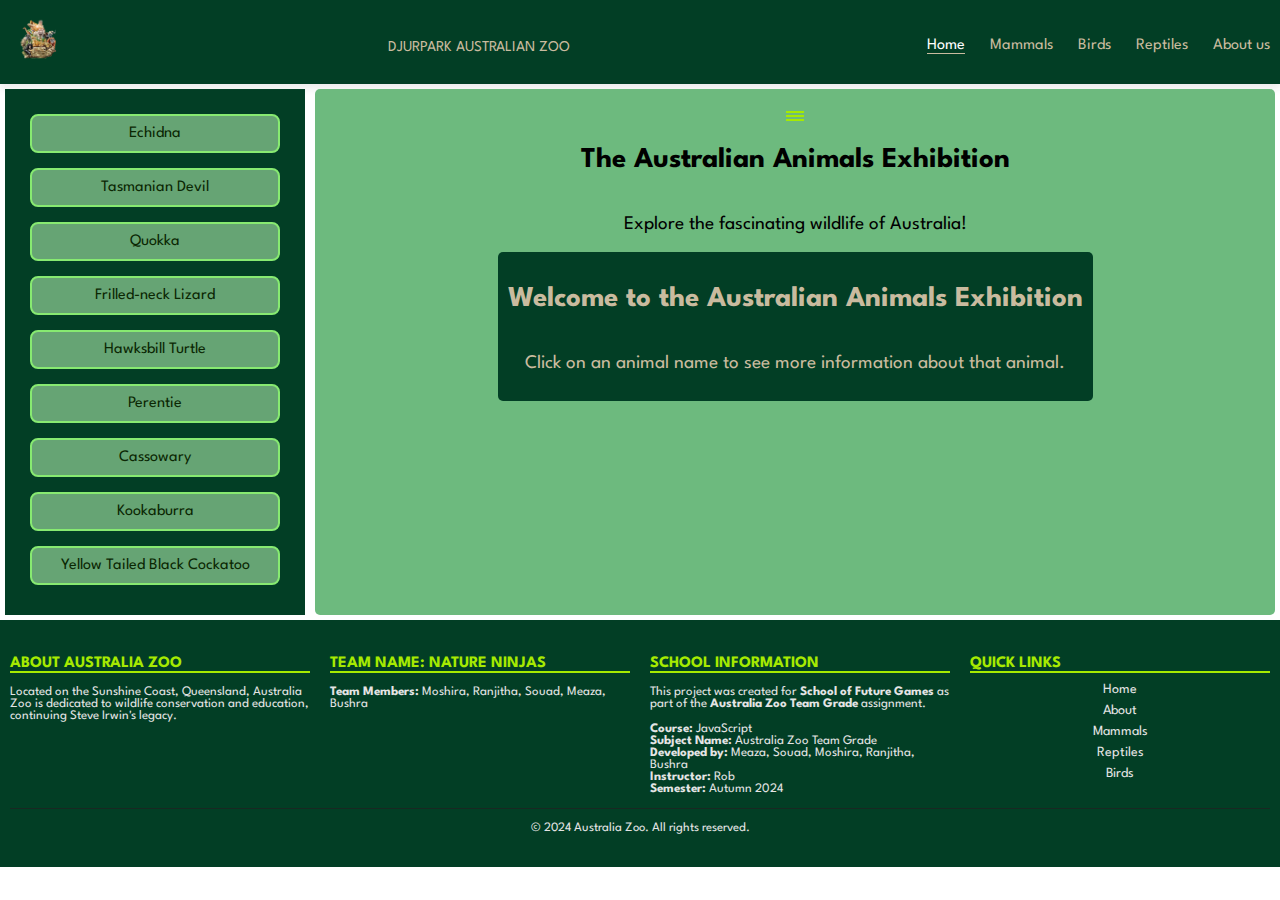
<file: index.html>
<!DOCTYPE html>
<html lang="en">

<head>
    <meta charset="UTF-8">
    <meta name="viewport" content="width=device-width, initial-scale=1.0">
    <title>Homepage</title>
    <link rel="stylesheet" href="./styles/homepage.css">
    <link rel="stylesheet" href="./styles/global.css">
    <script src="./scripts/homepage.js" defer></script>
    <script src="./scripts/index.js" defer></script>
</head>

<body>
    <header class="header-b">
        <div class="logo-b">
            <img src="./images/icons/zoologo xx..png" alt="logo">    
        </div>
        <div class="page-title">DJURPARK AUSTRALIAN ZOO</div>
        <div class="menu-btn-navbar">
            <div class="btnn-line"></div>
            <div class="btnn-line"></div>
            <div class="btnn-line"></div>
        </div>
        <div class="navbar">
            <ul class="navbar-list navbar-ul">
                <li><a href="./index.html" class="active">Home</a></li>
                <li><a href="./mammals.html">Mammals</a></li>
                <li><a href="./birds.html">Birds</a></li>
                <li><a href="./reptiles.html">Reptiles</a></li>
                <li><a href="./about.html">About us</a></li>
            </ul>
        </div>
    </header>
    <div class="home-content">



    <div class="content">
        <aside class="sidebar">
            <div id="animal-list">
                <!-- Animal list will be displayed here -->
            </div>    
        </aside>
        <main class="main-content">
            <div class="sidbarbtn">
                <div class="btnn-line"></div>
                <div class="btnn-line"></div>
                <div class="btnn-line"></div>  
            </div>
            <h2>The Australian Animals Exhibition</h2>
            <p>Explore the fascinating wildlife of Australia!</p>
            <div id="animal-info">
                <!-- Animal info will be displayed here -->
            </div>
        </main>
    </div>
</div>
    <footer>
        <div class="footer-container">
            <div class="footer-section about">
                <h3>About Australia Zoo</h3>
                <p>
                    Located on the Sunshine Coast, Queensland, Australia Zoo is dedicated to wildlife conservation and education, continuing Steve Irwin's legacy.
                </p>
            </div>
            <div class="footer-section team">
                <h3>Team Name: Nature Ninjas</h3>
                <p>
                    <strong>Team Members:</strong> Moshira, Ranjitha, Souad, Meaza, Bushra
                </p>
            </div>
            <div class="footer-section school-info">
                <h3>School Information</h3>
                <p>
                    This project was created for <strong>School of Future Games</strong> as part of the <strong>Australia Zoo Team Grade</strong> assignment.
                </p>
                <p>
                    <strong>Course:</strong> JavaScript<br>
                    <strong>Subject Name:</strong> Australia Zoo Team Grade<br>
                    <strong>Developed by:</strong> Meaza, Souad, Moshira, Ranjitha, Bushra<br>
                    <strong>Instructor:</strong> Rob<br>
                    <strong>Semester:</strong> Autumn 2024
                </p>
            </div>
            <div class="footer-section quick-links">
                <h3>Quick Links</h3>
                <ul>
                    <li><a href="index.html">Home</a></li>
                    <li><a href="about.html" class="active">About</a></li>
                    <li><a href="mammals.html">Mammals</a></li>
                    <li><a href="reptiles.html">Reptiles</a></li>
                    <li><a href="birds.html">Birds</a></li>
                </ul>
            </div>
        </div>
        <div class="footer-bottom">
            <p>&copy; 2024 Australia Zoo. All rights reserved.</p>
        </div>
    </footer>
</body>

</html>
</file>
<file: styles/homepage.css>
.home-content {
    margin: 0;
    padding: 0;
}

.content {
    display: flex;
    flex-grow: 1; 
}

.sidebar {
    background-color: var(--sidebar-bkg-color);
    padding: 5px; 
    width: 300px;
    display: flex;
    flex-direction: column;
    margin:5px;
}

.animals {
    text-align: center;
    color: rgb(32, 227, 15);
    border-radius: 2px;
    padding: 2px;
    margin-bottom: 25px; 
}

.sidebar div { 
    margin: 10px;
}

.sidebar div a {
   color: rgb(11, 39, 3);
   text-align: center;
   text-decoration: none;
   padding: 10px;
   border: 2px solid #87ea71;
   margin-bottom: 15px;
   border-radius: 8px;
   display: block;
   background-color: #66a474;
   transition: background-color 0.3s ease, border-color 0.3s ease;
}

.sidebar div a:hover {
    background-color: #39e812;
    border-color: #b0b0b0;
} 

#animal-info {
    display: flex;
    flex-direction: column;
    align-items: center;
    background-color: var(--header-color);
    color: #c9bb9f;
    border-radius: 5px;
    padding: 10px;
}

.main-content {
    display: flex;
    flex-direction: column;
    align-items: center;
    margin: 0px 80px;
    font-size: 1.2rem;
    width: 75%;
    color: var(--heading-p-colour);
    background-color: rgb(109, 186, 126); 
    margin: 5px;
    padding: 20px;
    border-radius: 5px;
}

#animal-info img {
    height: 300px;
    width: 450px;
}

/* .sidbarbtn {
    background-color: var(--sidebar-bkg-color);
    margin-left: 300px;
    padding: 4px;
    display: none;
}

.btnn-line {
    padding: 0.3px;
} */

/* @media (max-width: 375px) {
    #animal-info img {
        height: 200px;
        width: 300px;
    }

    #animal-info{
        padding: 8px;
    }

    .main-content {
        margin: 0;
        font-size: 1.2rem;
    }
} */
/* 
@media (max-width: 344px) {

    #animal-info img {
        height: 200px;
        width: 300px;
    }

    #animal-info {
        margin: 0;
        padding: 0;
    }

    .main-content {
 
        display: flex;
        flex-direction: column;
        align-items: center;
        padding: 0;
        margin: 0;
    }
}

@media (max-width: 414px) {

    #animal-info img {
        height: 200px;
        width: 300px;
    }
        
    .main-content {
        margin: 0;
        padding: 10px;
        display: flex;
        flex-direction: column;
        justify-content: center;
    }
}

@media (max-width: 430px) {
    #animal-info img {
        height: 200px;
        width: 300px;
    }

    .main-content {
        margin: 0;
        padding: 10px;
        display: flex;
        flex-direction: column;
        justify-content: center;
    }
}

@media (max-width: 540px) {
        
    .sidbarbtn  {
        display: block;
    }

    .main-content {
    
        width: 100%;
    }

    .sidebar {
         
        position: fixed;
        margin: 0;
        padding: 20px 5px;
        left: -300px;       
        width: 100%;
        max-width: 300px;
        transition: 0.2s linear;
        height: 100vh;
    }
 
    .reptiles-animale {
        margin: 0;
    }

    .menu-btnn {
        display: block;
        margin-top: 10px;        
        margin-left: 500px;                
    }

    .open-sidebar {
        left: 0;
    }
} */
/* 
@media (max-width: 768px) {

    #animal-info img {
        height: 200px;
        width: 300px;
    }

    .main-content {
        margin: 0;
        padding: 10px;
        display: flex;
        flex-direction: column;
        align-items: center;
        width: 100%;   
    }

    .sidebar {
        margin: 0;
        padding: 10px;
    }
} */
/* 
@media (max-width: 820px) {

    #animal-info img {
        height: 200px;
        width: 300px;
    }

    .main-content {
        margin: 10px;
        padding: 20px;
        display: flex;
        flex-direction: column;
        justify-content: center;
    }
}
 
@media (min-width: 912px) {
    #animal-info img {
        height: 300px;
        width: 450px;
    }
}

@media (min-width: 1024px) {
    #animal-info img {
        height: 300px;
        width: 400px;
    }
}  
 */
 /* ////////// */

 /* @media (max-width: 768px) {
    .content {
        flex-direction: column;
    }

    .sidebar {
        width: 100%;
        padding: 10px;
        margin: 0;
    }

    .main-content {
        margin: 20px;
        font-size: 1rem;
        width: 90%;
    }
    
    #animal-info img {
        height: 300px;
        width: 100%;
    }

    .sidebar div a {
        font-size: 0.9rem;
        padding: 5px;
    }
}

@media (max-width: 375px) {
    .content {
    flex-direction: column;
    }
    .sidebar {
        width: 100%;
        padding: 10px;
        margin: 0;
    }

    #animal-info img {
        height: 200px;
        width: 100px;
    }

    #animal-info {
        padding: 8px;
    }

    .sidebar div a {
        font-size: 0.8rem;
        padding: 5px;
    }

    .main-content {
        margin: 10px;
        font-size: 1rem;
        padding: 15px;
        width: 90%;
    }
} */

@media (max-width: 768px) and (max-height: 1024px) {
    .content {
        flex-direction: column;
    }

    .sidebar {
        width: 100%;
        padding: 10px;
        margin: 0;
    }

    .main-content {
        width: 90%;
        margin: 20px auto;
        font-size: 1rem;
    }

    #animal-info img {
        height: 300px;
        width: 100%;
    }

    .sidebar div a {
        font-size: 0.9rem;
        padding: 8px;
    }
}

@media (max-width: 390px) and (max-height: 844px) {
    .content {
        flex-direction: column;
    }

    .sidebar {
        width: 100%;
        padding: 10px;
    }

    .main-content {
        padding: 15px;
    }

    #animal-info img {
        height: 200px;
        width: 100%;
    }

    .sidebar div a {
        font-size: 0.8rem;
        padding: 5px;
    }
}
</file>
<file: styles/global.css>
@import url("https://fonts.googleapis.com/css2?family=Spartan:wght@100;200;300;400;500;600;700;800;900&display=swap");

:root {
    --sidebar-bkg-color :  #023E25;
    --active-color :  #3d4f14;
    --header-color: #023E25;
    --primary-text-color: #A6EA01;
    --secoundary-text-color: #E4E4E4;
    --sidebar: #39735B;
    --button-color: #192822;
    --footer-text: #e4e4e4;
    --footer-accent: #a6ea01;
}

*{
    box-sizing: border-box;
}

html {
    height: 100vh;
}

body {
    height: 100%;
    margin: 0;
    font-family:'Spartan';
}

.header-b{
    align-items: center;
    background-color: #023E25;
    display: flex;
    justify-content:space-between;
    padding: 10px;
    box-shadow: 0 4px 8px rgba(43, 43, 43, 0.1);
    z-index: 1000;
    flex-direction: row;
    align-items: center;
    
}

.logo-b img {
    height:60px;
    width: 60px;
}
 
.page-title {
    font-weight: 400;
    font-size: 15px;
    padding-top: 10px;
    color: #c9bb9f;
}
.menu-btn-navbar {
    display: flex;
    flex-direction: column;
    float: right;
    padding-bottom: 5px;
    display: none;
}
 
.btnn-line {
 
    margin: 2px;
    width: 18px;  
    border: solid #A6EA01 1px;
}

/*Sidebar*/




 .navbar ul {
    display: flex;
    gap: 25px;
    list-style: none;
    margin-bottom: 10px;
}
 
.navbar ul li a {
    color: #c9bb9f;
    text-decoration: none;
}
 
.navbar-list li a:hover,
.navbar-list li a.active {
    color: white;
    border-bottom: 1px solid #c9bb9f ;
}


.quick-links ul {
    list-style: none;
    padding: 0;
}
  
.quick-links li {
    margin-bottom: 8px;
    font-size: 14px;
}
  

/**/
.main-home {
    min-height: 100vh;
}
footer {
    background-color: var(--header-color);
    color: var(--footer-text);
    padding: 20px 10px; 
    font-size: 13px; 
   /* position: fixed;
    bottom: 0;*/
    

  }
  
  .footer-container {
    display: flex;
    flex-wrap: wrap; 
    justify-content: space-between; 
    gap: 20px; 
  }
  
  .footer-section {
    flex: 1 1 calc(25% - 20px);
    min-width: 200px; 
  }
  
  .footer-section h3 {
    color: var(--primary-text-color); 
    margin-bottom: 10px;
    text-transform: uppercase; 
    font-size: 16px;
    border-bottom: 2px solid var(--primary-text-color); 
 
  }
  
  .footer-section a {
    text-decoration: none; 
    color: var(--secondary-text-color); 
    transition: color 0.3s ease; 
  }
  
  .footer-section a:hover {
    color: var(--primary-text-color); 
  }
  
  .quick-links ul {
    list-style: none; 
    padding: 0; 
    margin: 0; 
    display: flex;
    flex-direction: column;
    align-items: center;
  }
  
  .quick-links li {
    margin-bottom: 8px; 
    font-size: 14px; 
  }
  
  .footer-bottom {
    text-align: center; 
 
   margin: 0;
    border-top: 1px solid var(--button-color); 
    color: var(--secondary-text-color); 
  }
  
  .footer-bottom p {
    font-size: 0.8rem; 
    padding: 0;
    
  }
  
  @media (max-width: 768px) {
    .footer-container {
      flex-direction: column; 
      align-items: center; 
      gap: 15px; 
    }
  
    .footer-section {
      flex: 1 1 100%; 
      text-align: center;
      margin-bottom: 15px;
    }
  
    .footer-section h3 {
      font-size: 14px; 
      margin-bottom: 8px; 
    }
  
    .footer-section p,
    .footer-section li {
      font-size: 12px; 
    }
  
    .footer-section a {
      font-size: 12px; 
    }
  
    .quick-links ul {
      padding: 0;
    }
  
    .quick-links li {
      margin-bottom: 10px; 
    }
  
    .footer-bottom {
      text-align: center;
      font-size: 12px;
      padding-top: 10px; 
    }  

 
}

@media (max-width: 430px) {
    /*Header responsive*/
    .header-b {
        display: flex;
        flex-direction: row;            
    }

    .navbar{
        background-color: var(--header-color);
        position: fixed;
        top: 100px;
        right: 0px;
        width: 100%;
        margin: 0;
        transition: all .5s;
        display: flex;
        flex-direction: column;
        text-align: center;
        display: none;       
    }
    .toggle-header{
        display: block;  
        transition: all .5s;  
    }

    .toggle-header ul {
        display: flex;
        flex-direction: column;
        transition: all .5s;
    }

    .navbar ul li {
        display: flex;
        justify-content: center;
        text-align: center;
        margin: 0;
        padding: 5px;
         
    }
    .navbar ul li a {
        width: 100px;    
        margin: 0;
        padding: 0;
        text-align: center;
    }
    .menu-btn-navbar {
        display: block;
        cursor: pointer;
    }
    
}

   
/* Responsive Adjustments */
@media (max-width: 768px) {
    .header-b{
        display: flex;
        background-color: #023E25;
        align-items: center;
        font-size: 10px;
        }

    .navbar{
        background-color: var(--header-color);
        position: fixed;
        top: 100px;
        right: 0px;
        width: 100%;
        margin: 0;
        transition: all .5s;
        display: flex;
        flex-direction: column;
        text-align: center;
        display: none;       
    }
    .toggle-header{
        display: block;  
        transition: all .5s;  
    }

    .toggle-header ul {
        display: flex;
        flex-direction: column;
        transition: all .5s;
    }

    .navbar ul li {
        display: flex;
        justify-content: center;
        text-align: center;
        margin: 0;
        padding: 5px;
         
    }
    .navbar ul li a {
        width: 100px;  
        margin: 0;
        padding: 0;
        text-align: center;
    }
    
    .menu-btn-navbar {
        display: block;
        cursor: pointer;
    }

    .footer-container {
        flex-direction: column; 
        align-items: center; 
        gap: 15px; 
      }
    
      .footer-section {
        flex: 1 1 100%; 
        text-align: center;
        margin-bottom: 15px;
      }
    
      .footer-section h3 {
        font-size: 14px; 
        margin-bottom: 8px; 
      }
    
      .footer-section p,
      .footer-section li {
        font-size: 12px; 
      }
    
      .footer-section a {
        font-size: 12px; 
      }
    
      .quick-links ul {
        padding: 0;
      }
    
    .menu-btn {
        margin: 10px;
        display: block;
    }

    .footer-container {
        flex-direction: column; 
        align-items: center; 
        gap: 15px; 
      }
    
      .footer-section {
        flex: 1 1 100%; 
        text-align: center;
        margin-bottom: 15px;
      }
    
      .footer-section h3 {
        font-size: 14px; 
        margin-bottom: 8px; 
      }
    
      .footer-section p,
      .footer-section li {
        font-size: 12px; 
      }
    
      .footer-section a {
        font-size: 12px; 
      }
    
      .quick-links ul {
        padding: 0;
      }
    
      .quick-links li {
        margin-bottom: 10px; 
      }
    
      .footer-bottom {
        text-align: center;
        font-size: 12px;
        padding-top: 10px; 
      }  
  
   }
/* Responsive Adjustments */
@media (max-width: 430px){
    .header-b {
        display: flex;
        flex-direction: row; 
        justify-content: space-between;
        
    }    
    .navbar{
       background-color: var(--header-color);
        position: fixed;
        top: 80px;
        right: 0px;
        width: 100%;
        margin: 0;
        transition: all .5s;
        display: flex;
        flex-direction: column;
        text-align: center;
        display: none;  
        align-items: center;    

    }
    .navbar-list {
        display: flex;
        flex-direction: column;
        align-items: center;
        margin: 0;
    }
    .navbar-list li {
        align-items: center;
    }
    .toggle-header{
        display: block;  
        transition: all .5s;  
    }
    
    .toggle-header ul {
        display: flex;
        flex-direction: column;
        transition: all .5s;
    }

    .navbar ul li {
        display: flex;
        justify-content: center;
        text-align: center;
        margin: 0;
        padding: 5px;
         
    }

    .navbar ul li a {
        width: 100px;
     
        margin: 0;
        padding: 0;
        text-align: center;
    }
    .menu-btn-navbar {
        display: block;
        cursor: pointer;
    }
  /* .sidebar {
        margin: 50px 0 0 0;
        padding: 0;
    } 
       Side bar responsive 
       .asid-home-page {
        height: 100vh;
        margin: 50px 0;
        padding: 0px;
        width: 100px;
    }
    .asid-home-links {
        display: none;        
    }

    .menu-btn {
        margin: 10px;
        display: block;
    }

    .open{
        height: 100vh;
        display: block;
        width: 300px;
        padding: 0;
        background-color: var(--header-color);
    } */
   
    footer {
        width: auto;
    }

}    

@media (max-width: 344px){
    .page-title{
           font-size:1rem ; 
        }
}
</file>
